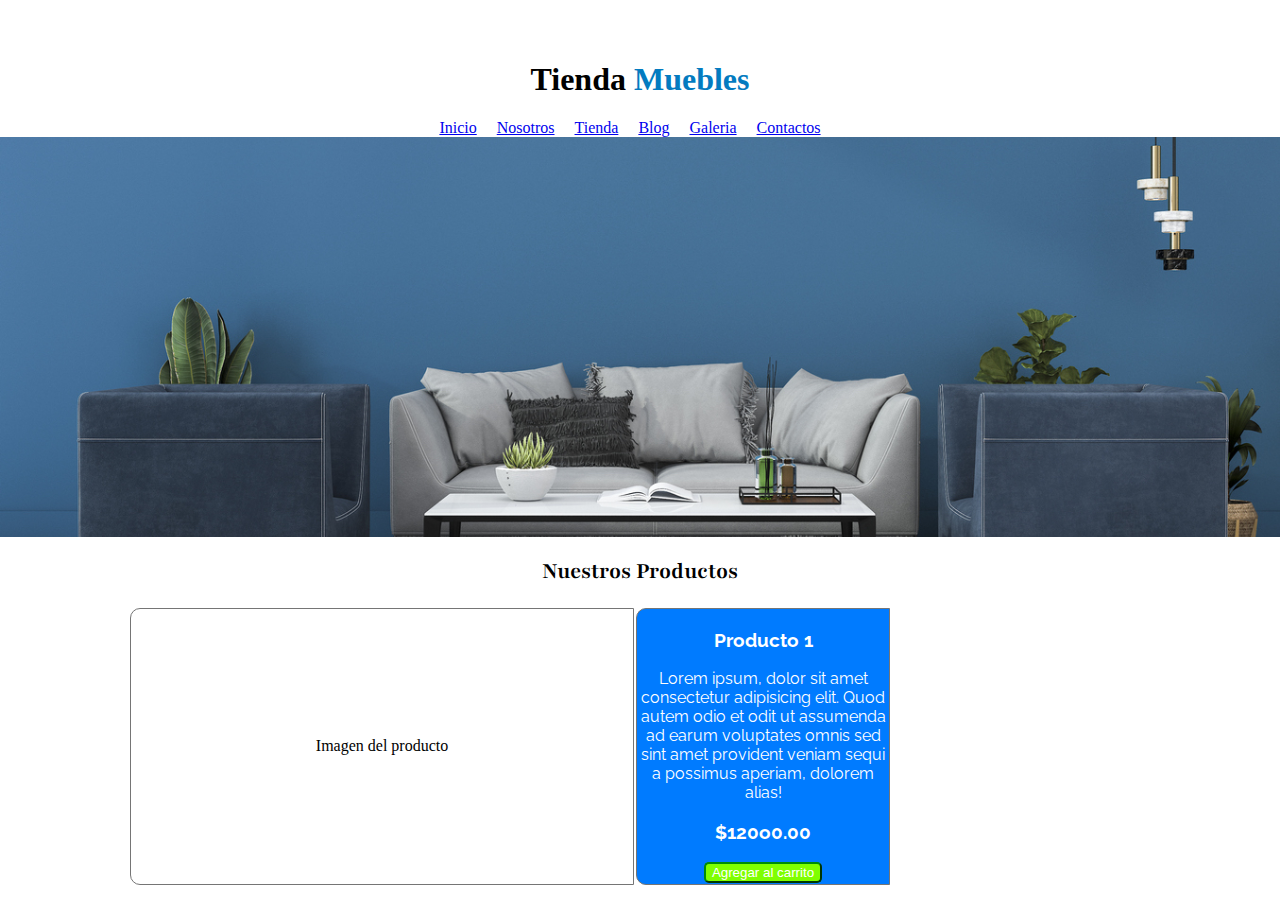
<file: Archivos Adjuntos Proyecto Final Frontend Fundamentals/index.html>
<!DOCTYPE html>
<html lang="en">
<head>
    <meta charset="UTF-8">
    <meta http-equiv="X-UA-Compatible" content="IE=edge">
    <meta name="viewport" content="width=device-width, initial-scale=1.0">
    <title>Ecommerce - Inicio</title>
    <link rel="preconnect" href="https://fonts.googleapis.com">
    <link rel="preconnect" href="https://fonts.gstatic.com" crossorigin>
    <link rel="stylesheet" href="app.css">
    <link rel="preconnect" href="https://fonts.googleapis.com">
    <link rel="preconnect" href="https://fonts.gstatic.com" crossorigin>
    <link href="https://fonts.googleapis.com/css2?family=Playfair:ital,opsz,wght@0,5..1200,300;1,5..1200,300&family=Raleway:wght@100&display=swap" rel="stylesheet">
    <link rel="preconnect" href="https://fonts.googleapis.com">
    <link rel="preconnect" href="https://fonts.gstatic.com" crossorigin>
    <link href="https://fonts.googleapis.com/css2?family=Playfair:ital,opsz,wght@1,5..1200,300&family=Raleway:wght@100&display=swap" rel="stylesheet">
</head>
<body>
    <h1>Tienda <span style="color: #037BC0;" >Muebles</span></h1>
    <nav class="barraNav">
        <ul class="listaNav">
            <li><a href="#">Inicio</a></li>
            <li><a href="#">Nosotros</a></li>
            <li><a href="#">Tienda</a></li>
            <li><a href="#">Blog</a></li>
            <li><a href="#">Galeria</a></li>
            <li><a href="#">Contactos</a></li>
        </ul>
    </nav>
    <div class="divHero" title="hero">
        <img src="principal.jpg" alt="Imagen de portada">
    </div>
    <h2 style="font-family: Playfair, serif;">Nuestros Productos</h2>
    <div class="divProductos">
        <section class="sectProductos">
            <table>
                <tr>
                    <td id="celImgProducto1">Imagen del producto</td>
                    <td id="celDescProducto1"><h3>Producto 1</h3>
                        <p>Lorem ipsum, dolor sit amet consectetur adipisicing elit. Quod autem odio et odit ut assumenda ad earum voluptates omnis sed sint amet provident veniam sequi a possimus aperiam, dolorem alias!</p>
                        <h3>$120o0.00</h3>
                        <button id="btnProdicto1">Agregar al carrito</button>
                    </td>
                </tr>
            </table>
        </section>
    </div>
</body>
</html>
</file>
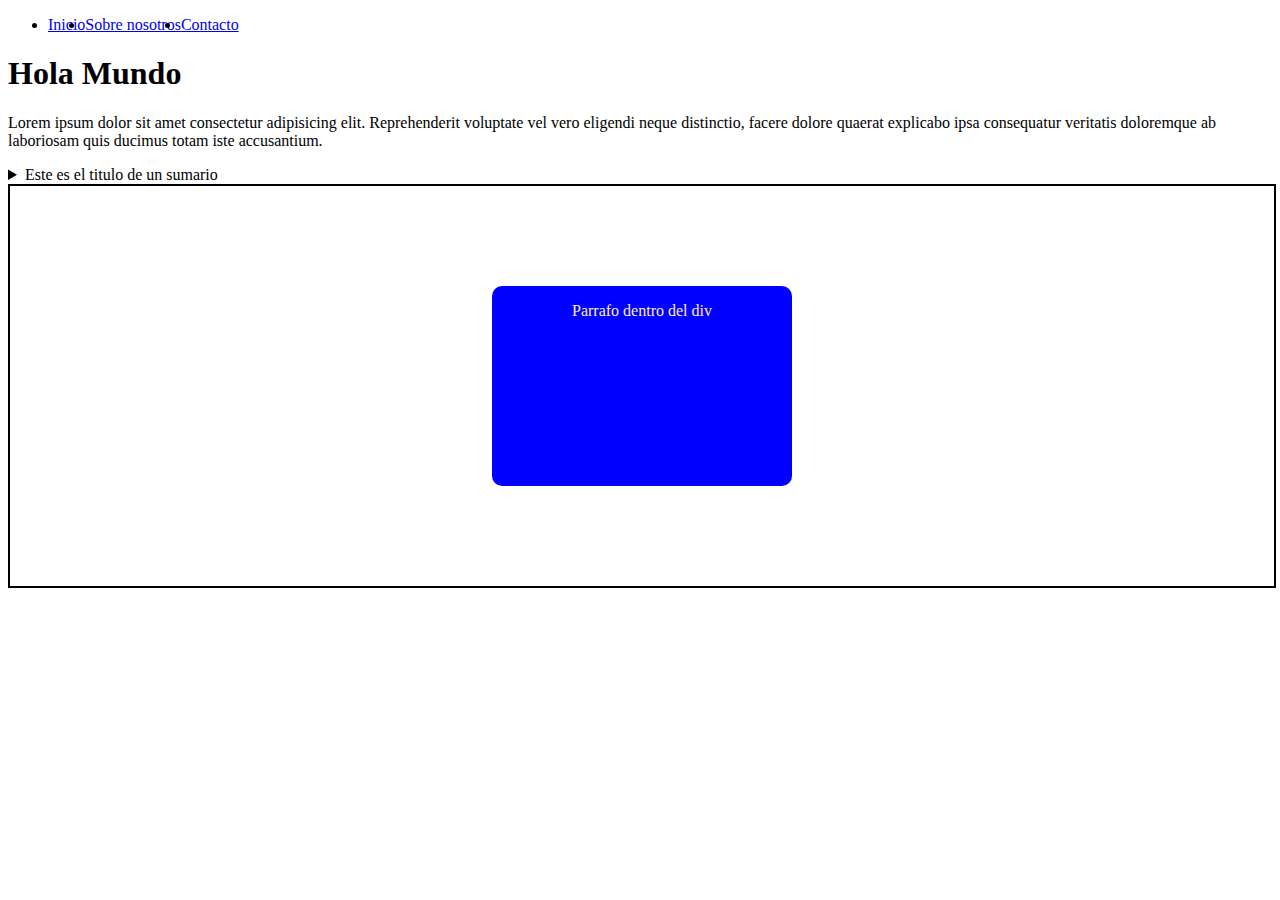
<file: Curso-Youtube/index.html>
<!DOCTYPE html>
<html lang="en">
<head>
    <meta charset="UTF-8">
    <meta name="viewport" content="width=device-width, initial-scale=1.0">
    <title>Document</title>
    <nav class="menu">
  <ul style="display: flex;">
    <li><a href="#">Inicio</a></li>
    <li><a href="#">Sobre nosotros</a></li>
    <li><a href="#">Contacto</a></li>
  </ul>
</nav>
</head>
<body>
    <h1>Hola Mundo</h1>
    <p>Lorem ipsum dolor sit amet consectetur adipisicing elit. Reprehenderit voluptate vel vero eligendi neque distinctio, facere dolore quaerat explicabo ipsa consequatur veritatis doloremque ab laboriosam quis ducimus totam iste accusantium.</p>
<details>
    <summary>Este es el titulo de un sumario</summary>
    <p>Este parrafo se muestra o se colapsa cuando se le da clock en al flecha a la hizquierda </p>
</details> 
    
<section style="border: 2px solid black; 
                width: 100%;
                height: 400px;
                display: flex;
                justify-content: center;
                align-items: center;">
    <div style="background-color: blue;
                width: 300px; height: 200px;
                border-radius: 10px;" 
                title="Titulo del DIV">
        <p style="color: blanchedalmond; 
                  text-align: center;"
                  >Parrafo dentro del div</p>
    </div>
</section>
</body>
</html>
</file>
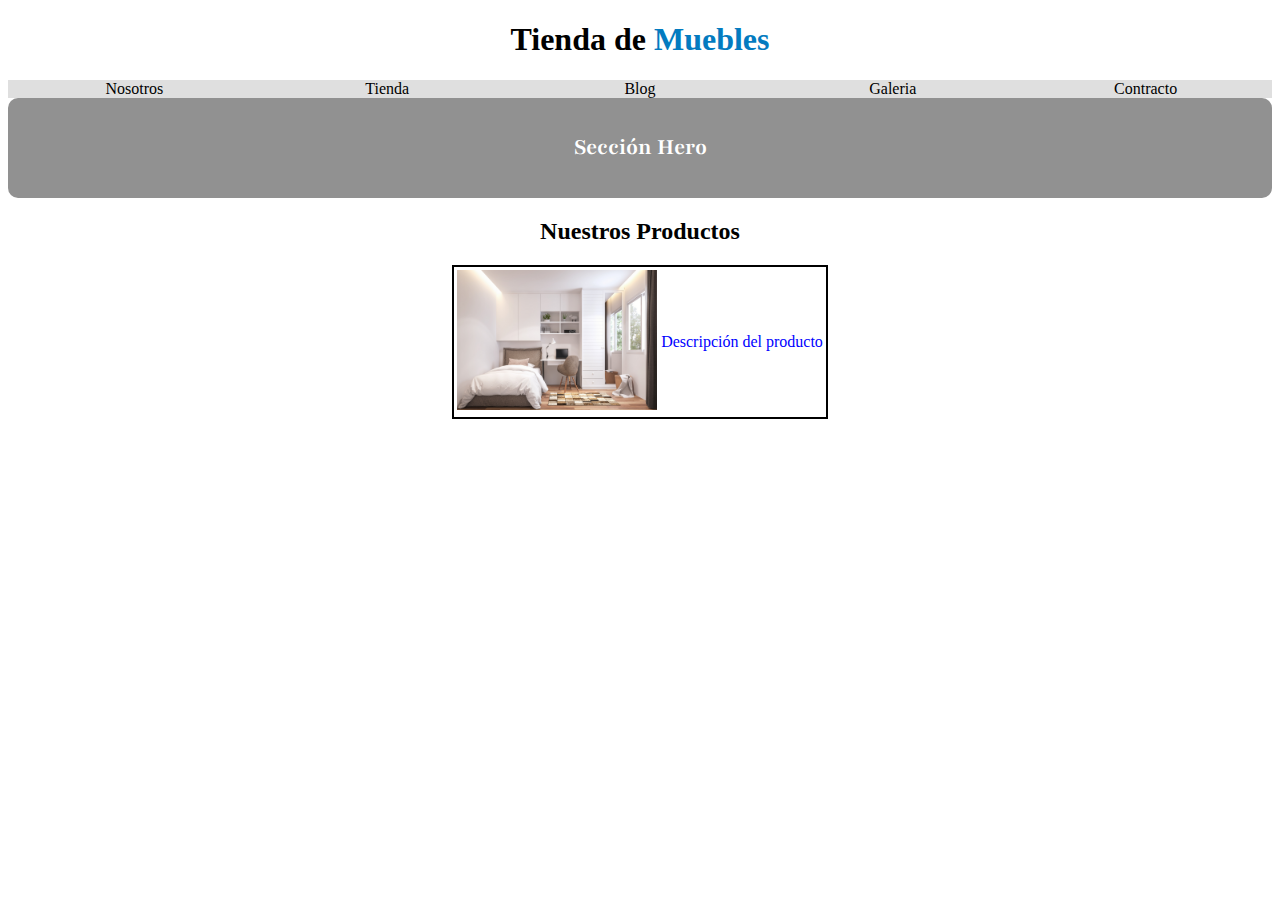
<file: Proyecto1/index.html>
<!DOCTYPE html>
<html lang="en">
<head>
    <meta charset="UTF-8">
    <meta name="viewport" content="width=device-width, initial-scale=1.0">
    <title>Document</title>
    <link rel="stylesheet" href="style.css">
</head>
<body>
    <h1>Tienda de <span style="color: #037BC0;">Muebles</span></h1>
    <nav class="navBar">
        <ul class="itemsBar">
            <li>Nosotros</li>
            <li>Tienda</li>
            <li>Blog</li>
            <li>Galeria</li>
            <li>Contracto</li>
        </ul>
    </nav>
    <section id="hero">
        <link rel="preconnect" href="https://fonts.googleapis.com">
        <link rel="preconnect" href="https://fonts.gstatic.com" crossorigin>
        <link href="https://fonts.googleapis.com/css2?family=Playfair:ital,opsz,wght@1,5..1200,300&display=swap" rel="stylesheet">
        <!--font-family: 'Playfair', serif;-->
        <link rel="preconnect" href="https://fonts.googleapis.com">
        <link rel="preconnect" href="https://fonts.gstatic.com" crossorigin>
        <link href="https://fonts.googleapis.com/css2?family=Playfair:ital,opsz,wght@1,5..1200,300&family=Raleway:wght@100&display=swap" rel="stylesheet">
        <!--font-family: 'Raleway', sans-serif;-->
        <h2 style="font-family: 'Playfair', serif;">Sección Hero</h2>
    </section>
    <section class="productos">
        <h2>Nuestros Productos</h2>
        <div id="producto1">
            <table>
                <tr>
                    <td><img src="imagenes/producto1.jpg" alt="imagen de producto 1" id="imgProducto1"></td>
                    <td style="color: blue;">Descripción del producto</td>
                </tr>
            </table>
        </div>
    </section>
</body>
</html>
</file>
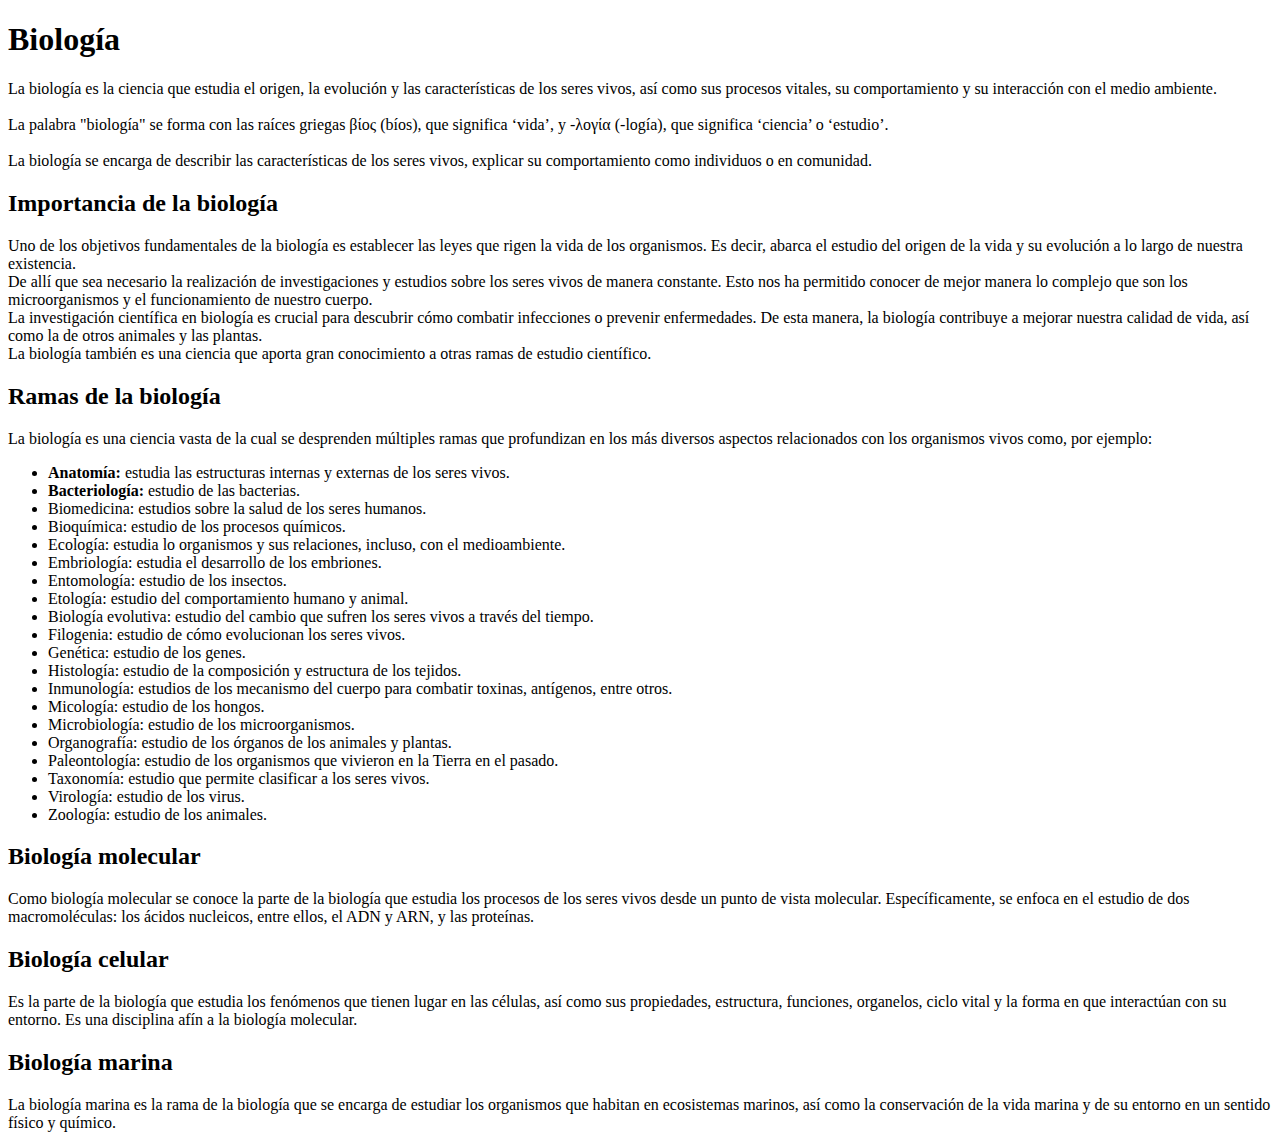
<file: Tema 2/Biologia.html>
<!DOCTYPE html>
<html lang="en">
<head>
    <meta charset="UTF-8">
    <meta name="viewport" content="width=device-width, initial-scale=1.0">
    <title>Biologia</title>
</head>
<body>
    <h1>Biología</h1>
    <p>La biología es la ciencia que estudia el origen, la evolución y las características de los seres vivos, así como sus procesos vitales, su comportamiento y su interacción con el medio ambiente. <br><br>
        La palabra "biología" se forma con las raíces griegas βίος (bíos), que significa ‘vida’, y -λογία (-logía), que significa ‘ciencia’ o ‘estudio’. <br><br>
        La biología se encarga de describir las características de los seres vivos, explicar su comportamiento como individuos o en comunidad.</p>
    <h2>Importancia de la biología</h2>   
    <p>Uno de los objetivos fundamentales de la biología es establecer las leyes que rigen la vida de los organismos. Es decir, abarca el estudio del origen de la vida y su evolución a lo largo de nuestra existencia. <br>
        De allí que sea necesario la realización de investigaciones y estudios sobre los seres vivos de manera constante. Esto nos ha permitido conocer de mejor manera lo complejo que son los microorganismos y el funcionamiento de nuestro cuerpo. <br>
        La investigación científica en biología es crucial para descubrir cómo combatir infecciones o prevenir enfermedades. De esta manera, la biología contribuye a mejorar nuestra calidad de vida, así como la de otros animales y las plantas. <br>
        La biología también es una ciencia que aporta gran conocimiento a otras ramas de estudio científico.</p>
    <h2>Ramas de la biología</h2>
    <p>La biología es una ciencia vasta de la cual se desprenden múltiples ramas que profundizan en los más diversos aspectos relacionados con los organismos vivos como, por ejemplo:</p>
    <ul>
        <li><strong>Anatomía:</strong>  estudia las estructuras internas y externas de los seres vivos.</li>
        <li><strong>Bacteriología:</strong>  estudio de las bacterias.</li> 
        <li>Biomedicina: estudios sobre la salud de los seres humanos.</li> 
        <li>Bioquímica: estudio de los procesos químicos.</li> 
        <li>Ecología: estudia lo organismos y sus relaciones, incluso, con el medioambiente.</li> 
        <li>Embriología: estudia el desarrollo de los embriones.</li> 
        <li>Entomología: estudio de los insectos.</li> 
        <li>Etología: estudio del comportamiento humano y animal.</li> 
        <li>Biología evolutiva: estudio del cambio que sufren los seres vivos a través del tiempo.</li> 
        <li>Filogenia: estudio de cómo evolucionan los seres vivos.</li> 
        <li>Genética: estudio de los genes.</li> 
        <li>Histología: estudio de la composición y estructura de los tejidos.</li> 
        <li>Inmunología: estudios de los mecanismo del cuerpo para combatir toxinas, antígenos, entre otros.</li> 
        <li>Micología: estudio de los hongos.</li> 
        <li>Microbiología: estudio de los microorganismos.</li> 
        <li>Organografía: estudio de los órganos de los animales y plantas.</li> 
        <li>Paleontología: estudio de los organismos que vivieron en la Tierra en el pasado.</li> 
        <li>Taxonomía: estudio que permite clasificar a los seres vivos.</li> 
        <li>Virología: estudio de los virus.</li> 
        <li>Zoología: estudio de los animales.</li> 
    </ul>
    <h2>Biología molecular</h2>
    <p>Como biología molecular se conoce la parte de la biología que estudia los procesos de los seres vivos desde un punto de vista molecular. Específicamente, se enfoca en el estudio de dos macromoléculas: los ácidos nucleicos, entre ellos, el ADN y ARN, y las proteínas.</p>
    <h2>Biología celular</h2>
<p>Es la parte de la biología que estudia los fenómenos que tienen lugar en las células, así como sus propiedades, estructura, funciones, organelos, ciclo vital y la forma en que interactúan con su entorno. Es una disciplina afín a la biología molecular.</p>
<h2>Biología marina</h2>
<p>La biología marina es la rama de la biología que se encarga de estudiar los organismos que habitan en ecosistemas marinos, así como la conservación de la vida marina y de su entorno en un sentido físico y químico.</p>

</body>
</html>
</file>
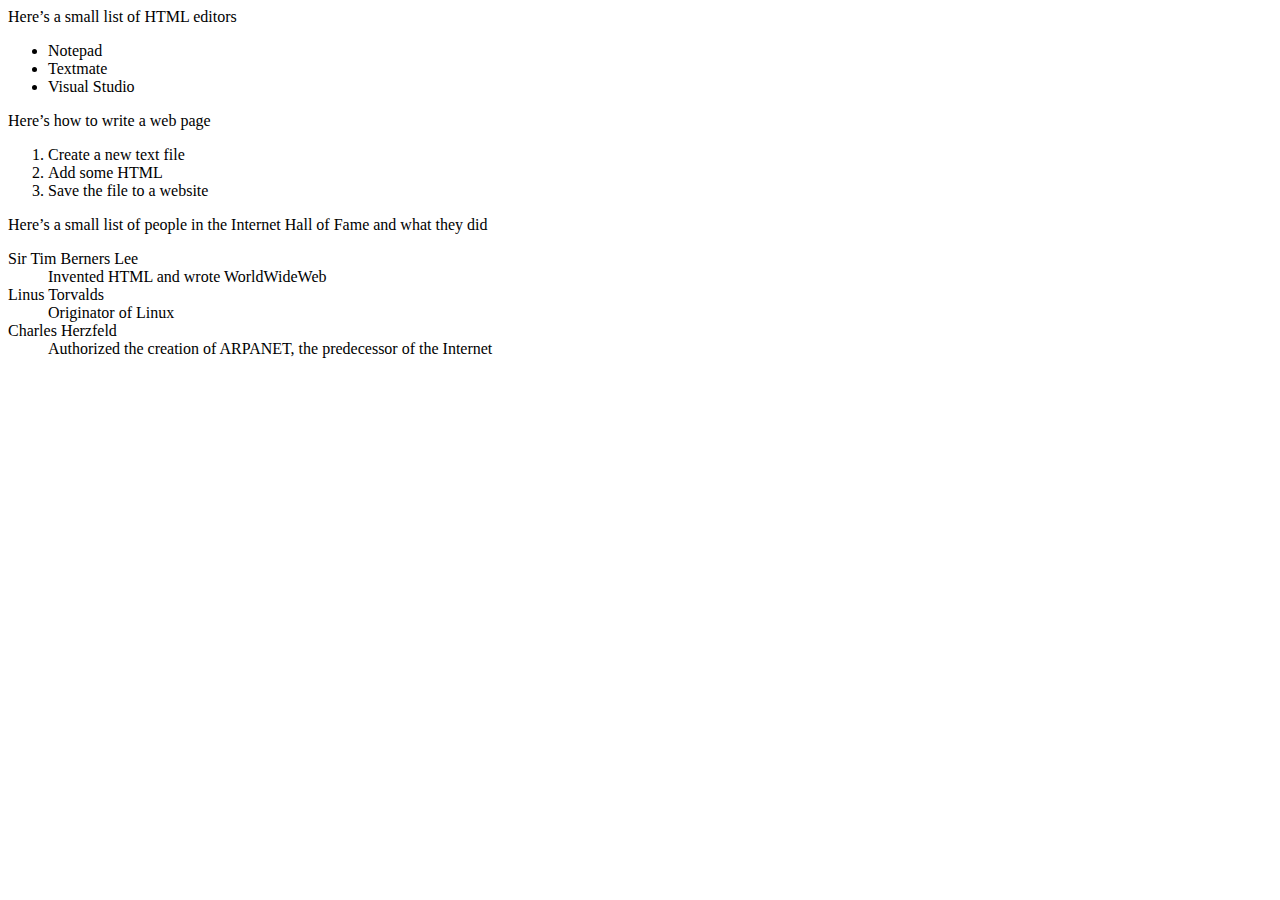
<file: Tema 2/Ejemplo01.html>
<body>
 <p>Here’s a small list of HTML editors</p>
 <ul>
 <li>Notepad</li>
 <li>Textmate</li>
 <li>Visual Studio</li>
 </ul>
 <p>Here’s how to write a web page</p>
 <ol>
 <li>Create a new text file</li>
 <li>Add some HTML</li>
 <li>Save the file to a website</li>
 </ol>
 <p>Here’s a small list of people in the Internet Hall of Fame and what they did</p>
 <dl>
 <dt>Sir Tim Berners Lee</dt>
 <dd>Invented HTML and wrote WorldWideWeb</dd>
 <dt>Linus Torvalds</dt>
 <dd>Originator of Linux</dd>
 <dt>Charles Herzfeld</dt>
 <dd>Authorized the creation of ARPANET, the predecessor of the Internet</dd>
 </dl>
</body
</file>
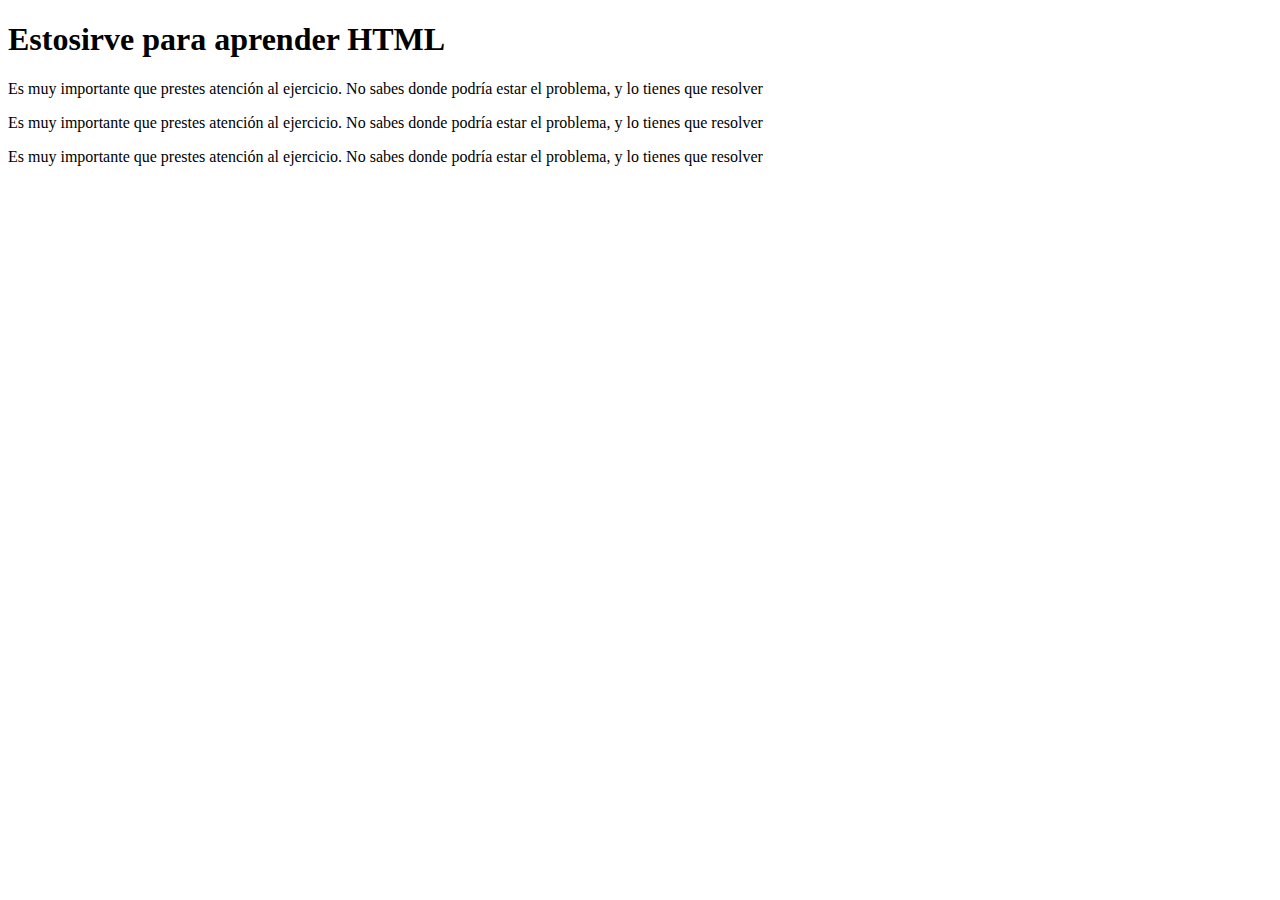
<file: Tema 2/Ejercicio 1 Tema 2.html>
<!DOCTYPE html>
<html lang="en">
    <head>
        <meta charset="utf-8">
        <meta name="viewport" content="width=device-width, initial-scale=1.0">
        <title>Revisa y corrige los errores que encuenres </title>
    </head>      
    <body>    
        <h1>Estosirve para aprender HTML</h1>
        <p>Es muy importante que prestes atención al ejercicio. No sabes donde podría estar el problema, y ​​lo tienes que resolver</p>
        <p>Es muy importante que prestes atención al ejercicio. No sabes donde podría estar el problema, y ​​lo tienes que resolver</p>     
        <p>Es muy importante que prestes atención al ejercicio. No sabes donde podría estar el problema, y ​​lo tienes que resolver</p>
    </body>   
</html>
</file>
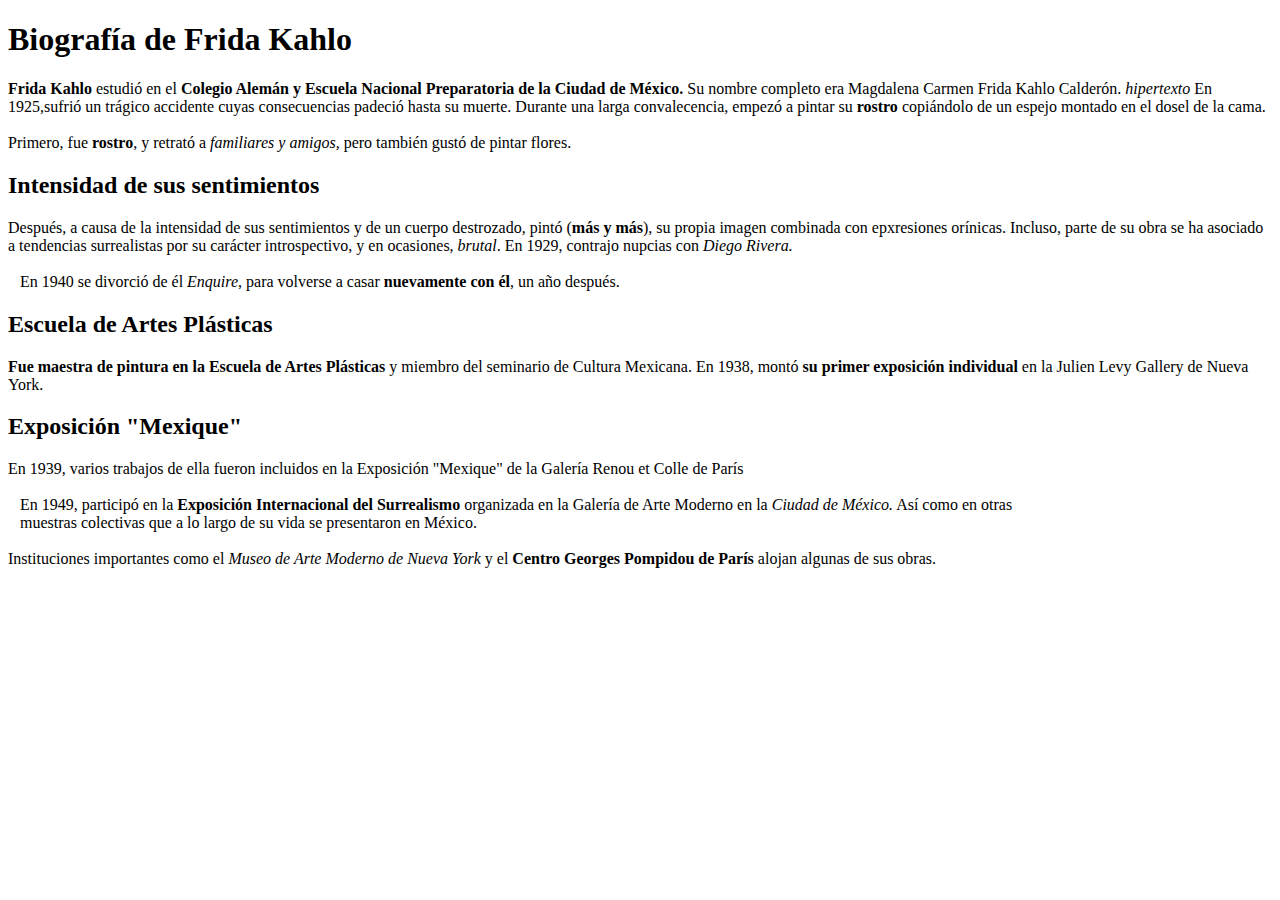
<file: Tema 2/Ejercicio 2 Tema 2.html>
<!DOCTYPE html>
<html>
<head>
	<title>Ejercicio html etiquetas de texto básicas</title>
	<meta charset="utf-8"/>
</head>
	<body>

	<h1>Biografía de Frida Kahlo</h1> 
	<p> <strong>Frida Kahlo</strong> estudió en el <strong>Colegio Alemán y Escuela Nacional Preparatoria de la Ciudad de México.</strong> Su nombre completo era Magdalena Carmen Frida Kahlo Calderón. <i>hipertexto </i>En 1925,sufrió un trágico accidente cuyas consecuencias padeció hasta su muerte. Durante una larga convalecencia, empezó a pintar su <strong>rostro</strong> copiándolo de un espejo montado en el dosel de la cama.
	<br><br>Primero, fue <strong>rostro</strong>, y retrató a <i>familiares y amigos,</i> pero también gustó de pintar flores.</p>
	<h2>Intensidad de sus sentimientos</h2>
	<p>Después, a causa de la intensidad de sus sentimientos y de un cuerpo destrozado, pintó (<strong>más y más</strong>), su propia imagen combinada con epxresiones orínicas.
		Incluso, parte de su obra se ha asociado a tendencias surrealistas por su carácter introspectivo, y en ocasiones, <i>brutal</i>. En 1929, contrajo nupcias con <i>Diego Rivera.</i>
		<br><br>&nbsp&nbsp En 1940 se divorció de él <i>Enquire</i>, para volverse a casar <strong>nuevamente con él</strong>, un año después.</p>
	<h2>Escuela de Artes Plásticas</h2>
	<p><strong>Fue maestra de pintura en la Escuela de Artes Plásticas</strong> y miembro del seminario de Cultura Mexicana.
		En 1938, montó <strong>su primer exposición individual</strong> en la Julien Levy Gallery de Nueva York.</p>
	<h2>Exposición "Mexique"</h2>
	<p>En 1939, varios trabajos de ella fueron incluidos en la Exposición "Mexique" de la Galería Renou et Colle de París <br><br>
		&nbsp&nbsp En 1949, participó en la <strong>Exposición Internacional del Surrealismo</strong> organizada en la Galería de Arte Moderno en la <i>Ciudad de México.</i> Así como en otras <br>
		&nbsp&nbsp muestras colectivas que a lo largo de su vida se presentaron en México. <br><br>
		Instituciones importantes como el <i>Museo de Arte Moderno de Nueva York</i> y el <strong>Centro Georges Pompidou de París</strong> alojan algunas de sus obras.</p>

	</body>
</html>
</file>
<file: Archivos Adjuntos Proyecto Final Frontend Fundamentals/app.css>
/*reglas generales*/
body {
    text-align: center;
    margin: 0;
    display: flex;
    flex-direction: column;
    justify-content: center;
    align-items: center;
    min-height: 100vh;
}

.barraNav {
    background-color: #ffffff;
    overflow: hidden;
}

.listaNav {
    list-style-type: none;
    margin: 0;
    padding: 0;
}

.listaNav li {
    float: left;
    margin-right: 20px;
}

.divHero {
    width: 100%;
    height: 400px;
    display: flex;
    flex-direction: column; 
    align-items: center;
    justify-content: center;
    overflow: hidden;
}

.divHero img {
    width: 100%;
    height: auto;
    display: block;
}

.divProductos {
    width: 80%;
}

.sectProductos {
    width: 100%;
    height: 255px;
    padding: 0px;
}

#celImgProducto1 {
    width: 500px;
    height: 250px;
    border: 1px solid #757575;
    border-top-left-radius: 10px;
    border-bottom-left-radius: 10px;

}

#celDescProducto1 {
    width: 250px;
    height: 250px;
    background-color: rgb(0, 123, 255);
    border: 1px solid #757575;
    border-top-left-radius: 10px;
    border-bottom-left-radius: 10px;
    font-family: 'Raleway', sans-serif;
    color: #ffffff;
}

#btnProdicto1 {
    background-color: chartreuse;
    color: #ffffff;
    border-radius: 5px;
    border-color: rgb(0, 139, 7);
}



/*  font-family: 'Playfair', serif;
    font-family: 'Raleway', sans-serif; */

/*Media Query*/

/** Reescribir colores */

/** Productos */

/* comentarios para la rama*/
</file>
<file: Proyecto1/style.css>
h1 {
    text-align: center;
}

.navBar {
    background-color: rgb(223, 223, 223);
    overflow: hidden;
}

.itemsBar {
    list-style-type: none;
    margin: 0;
    padding: 0;
    display: flex;
}

.itemsBar li {
    flex: 1;
    text-align: center;
}


#hero {
    display: flex;
    justify-content: center;
    align-items: center;
    width: 100%;
    height: 100px;
    border-radius: 10px;
    background-color: rgb(145, 145, 145);
    color: rgb(255, 255, 255);
}

.productos h2{
    text-align: center;
}

#producto1 table {
    margin: 0 auto;
    border: 2px solid #000;
    border-color: black;
}

#imgProducto1 {
    width: 200px;
}
</file>
